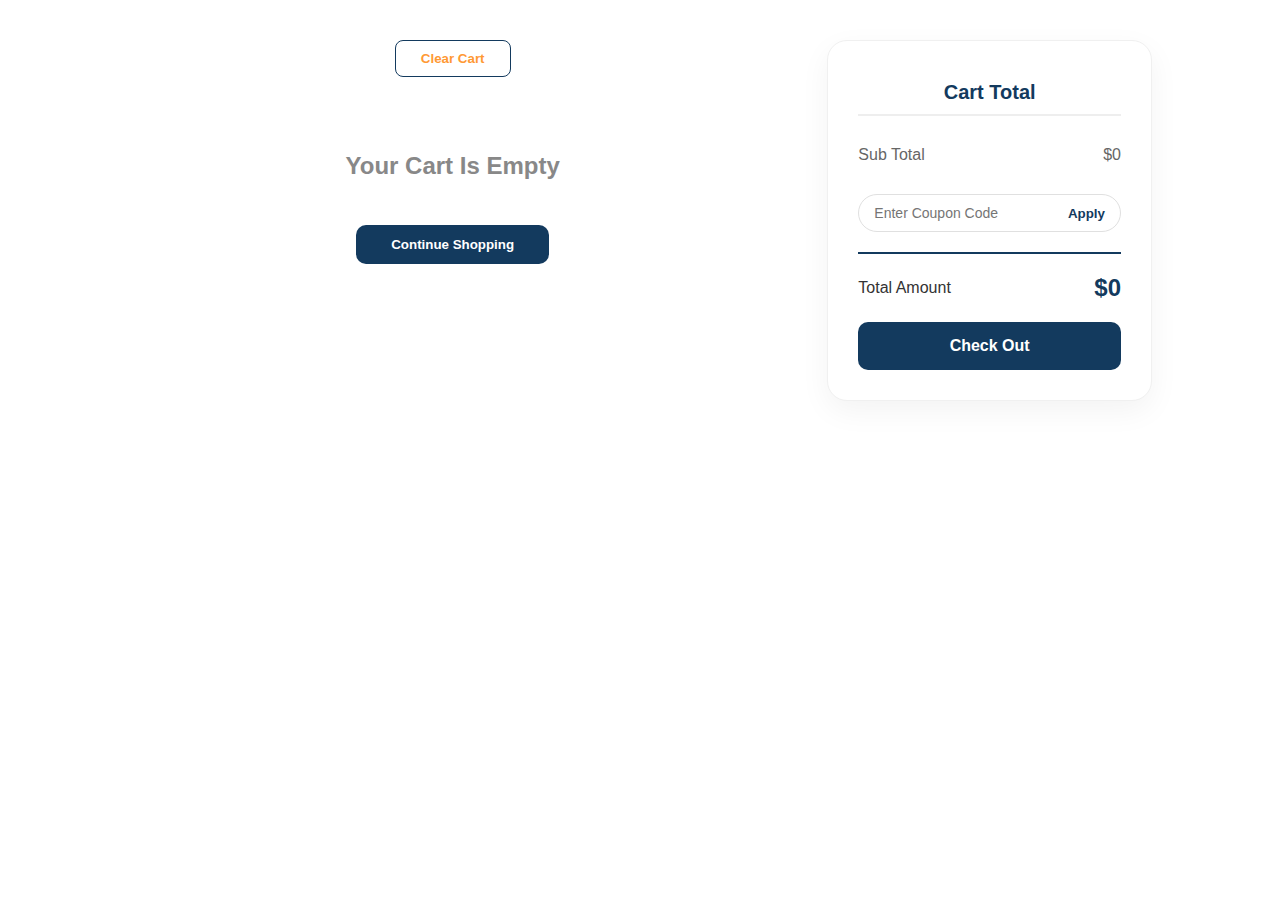
<file: cart.html>
<!DOCTYPE html>
<html lang="en">
<head>
    <meta charset="UTF-8">
    <meta name="viewport" content="width=device-width, initial-scale=1.0">
    <link rel="stylesheet" href="cart.css">
    <title>Cart</title>
</head>
<body>
    <section class="cart">



<div class="left">
    <button class="header_clear_cart" onclick="clearCart()">Clear Cart</button>
    <div class="body" id="cart-items-container"></div> 
    
    <button class="footer_continue_shoping" onclick="window.location.href='products.html'">Continue Shopping</button>
</div>




        <!-- <div class="left">
                <button class="header_clear_cart">Clear Cart</button>
                <div class="body">
                    
                        <img src="images/best_seeling/five_left.jpg" alt="">
                        <div class="item_info">
                            <h3> Teakwood Rattan Armchair </h3>
                            <button class="remove">remove</button>
                        </div>
                        <div class="body_right">
                            <strong class="price">9000$</strong>
                            <div class="quantity-controls">
                                <button>-</button>
                                <input type="number" value="1">
                                <button>+</button>
                            </div>
                        </div>
                    
                </div>
                <button class="footer_continue_shoping">continue shoping</button>
        </div>        -->





        <div class="right">
    <h3 class="cart_total">Cart total</h3>
    <div class="sub_total">
        <span>sub total</span> 
        <span id="subtotal-price">$0</span> 
    </div>
    <div class="coupon_code">
        <input type="text" placeholder="Enter Coupon Code">
        <button>Apply</button>
    </div>
    <div class="total_amount">
        <span>total amount</span>  
        <strong id="total-price">$0</strong>
    </div>
    <button class="check_out">check out</button>
</div>
        <!-- <div class="right">
            <h3 class="cart_total">
                Cart total
            </h3>
            <div class="sub_total">
                <span>sub total</span> 
                <span>$27.000</span> 
            </div>
            <div class="coupon_code">
                <input type="text" placeholder="Enter Coupon Code">
                <button>Apply</button>
            </div>
            <div class="total_amount">
                <span>total amount</span>  
                <strong>$27.000</strong>
            </div>
            <button class="check_out">check out</button>
        </div> -->

    </section>

    <script src="cart.js"></script>
</body>
</html>
</file>
<file: cart.css>
:root {
    --main-color: #133A5E;
    --orange-color: #FF9934;
    --bg-light: #f8f9fa;
    --section-padding: 40px 10%; 
}

* {
    box-sizing: border-box;
    text-transform: capitalize;
    font-family: 'Segoe UI', Tahoma, Geneva, Verdana, sans-serif;
    margin: 0;
    padding: 0;
}

body {
    background-color: #fff;
    color: #333;
}

.cart {
    padding: var(--section-padding);
    display: grid;
    grid-template-columns: 2fr 1fr;
    gap: 50px;
    align-items: start;
}

.cart .left {
    display: flex;
    flex-direction: column;
    gap: 25px;
    height: auto;
}

.header_clear_cart {
    color: var(--orange-color);
    padding: 10px 25px;
    border-radius: 8px;
    border: 1px solid var(--main-color);
    background: transparent;
    width: fit-content;
    margin: 0 auto;
    cursor: pointer;
    font-weight: 600;
    transition: 0.3s;
}

.header_clear_cart:hover {
    background-color: var(--orange-color);
    color: white;
    border-color: var(--orange-color);
}

#cart-items-container {
    display: flex;
    flex-direction: column;
    gap: 20px;
}

.cart-item-box {
    display: flex;
    align-items: center;
    justify-content: space-between;
    padding: 10px 20px;
    background: white;
    border-radius: 15px;
    box-shadow: 0 5px 15px rgba(0,0,0,0.05); 
    border: 1px solid #f0f0f0;
    transition: transform 0.3s ease, box-shadow 0.3s ease;
    height: fit-content;
}

.cart-item-box:hover {
    transform: translateY(-5px);
    box-shadow: 0 10px 25px rgba(0,0,0,0.1);
}

.img-container {
    width: 90px;
    height: 90px;
    min-width: 70px;
    border-radius: 12px;
    overflow: hidden;
}

.img-container img {
    width: 100%;
    height: 100%;
    object-fit: cover;
}

.item_info {
    flex: 1;
    margin-left: 25px;
}

.item_info h3 {
    font-size: 18px;
    margin-bottom: 10px;
    color: var(--main-color);
}

.remove-btn {
    border: none;
    background: transparent;
    color: #888;
    cursor: pointer;
    font-size: 14px;
    display: flex;
    align-items: center;
    gap: 5px;
    transition: 0.2s;
}

.remove-btn:hover {
    color: #ff4d4d;
}

.body_right {
    display: flex;
    flex-direction: column;
    align-items: flex-end;
    gap: 15px;
}

.price {
    font-size: 18px;
    font-weight: bold;
    color: #444;
}

.quantity-controls {
    display: flex;
    align-items: center;
    border: 1px solid #eee;
    border-radius: 8px;
    background: #fafafa;
    overflow: hidden;
}

.quantity-controls button {
    width: 30px;
    height: 30px;
    border: none;
    background: white;
    cursor: pointer;
    font-size: 16px;
    color: var(--main-color);
    transition: 0.2s;
}

.quantity-controls button:hover {
    background-color: var(--main-color);
    color: white;
}

.quantity-controls input {
    width: 40px;
    text-align: center;
    border: none;
    background: transparent;
    font-weight: 600;
    outline: none;
    -moz-appearance: textfield;
}

.quantity-controls input::-webkit-outer-spin-button,
.quantity-controls input::-webkit-inner-spin-button {
    -webkit-appearance: none;
    margin: 0;
}

.footer_continue_shoping {
    background-color: var(--main-color);
    color: white;
    border: none;
    padding: 12px 35px;
    border-radius: 10px;
    width: fit-content;
    margin: 20px auto;
    cursor: pointer;
    font-weight: bold;
}

.cart .right {
    background: #ffffff;
    padding: 30px;
    border-radius: 20px;
    border: 1px solid #f0f0f0;
    box-shadow: 0 10px 30px rgba(0, 0, 0, 0.05);
    display: flex;
    flex-direction: column;
    height: fit-content;
    position: sticky;
    top: 40px;
}

.cart .right .cart_total {
    width: 100%;
    padding: 10px;
    font-size: 20px;
    font-weight: bold;
    color: var(--main-color);
    text-align: center;
    border-bottom: 2px solid #eee;
    margin-bottom: 20px;
}

.cart .right .sub_total {
    display: flex;
    justify-content: space-between;
    padding: 10px 0;
    font-size: 16px;
    color: #666;
}

.cart .right .coupon_code {
    display: flex;
    padding: 10px 15px;
    border-radius: 30px;
    border: 1px solid #e0e0e0;
    margin: 20px 0;
}

.cart .right .coupon_code input {
    border: none;
    outline: none;
    flex: 1;
    font-size: 14px;
}

.cart .right .coupon_code button {
    border: none;
    background: transparent;
    color: var(--main-color);
    font-weight: bold;
    cursor: pointer;
}

.cart .right .total_amount {
    border-top: 2px solid var(--main-color);
    padding: 20px 0;
    display: flex;
    justify-content: space-between;
    align-items: center;
}

.cart .right .total_amount strong {
    font-size: 24px;
    color: var(--main-color);
}

.cart .right .check_out {
    width: 100%;
    padding: 15px;
    background-color: var(--main-color);
    color: white;
    border: none;
    border-radius: 10px;
    font-size: 16px;
    font-weight: bold;
    cursor: pointer;
    transition: 0.3s;
}

.cart .right .check_out:hover {
    background-color: #0d2a45;
}

@media (max-width: 992px) {
    .cart { grid-template-columns: 1fr; }
}

@media (max-width: 600px) {
    .cart-item-box { flex-direction: column; text-align: center; }
    .item_info { margin-left: 0; }
    .body_right { align-items: center; }
}





/* :root
{
    --main-color:#133A5E ;
    --secondary-color:#EEEEEE59;
    --section-padding:15px 45px ; 
}
*{
    -webkit-box-sizing: border-box;
    -moz-box-sizing: border-box;
    box-sizing: border-box;
    text-transform: capitalize;
    font-family: Arial, Helvetica, sans-serif;
}
body
{
    padding: 0;
    margin: 0;
}
.cart 
{
    padding: var(--section-padding);
    display: grid;
    grid-template-columns: 2fr  1fr;
    gap: 40px;
}
.cart .left
{
    display: flex;
    flex-direction: column;
    justify-content: space-around;
    align-self: center;
    gap: 20px;
    height: 100%;
}

.cart .left .header_clear_cart
{
    color: #FF9934;
    padding: 10px 30px;
    border-radius: 10px;
    border: 1px solid var(--main-color);
    -webkit-border-radius: 10px;
    -moz-border-radius: 10px;
    -ms-border-radius: 10px;
    -o-border-radius: 10px;
    background-color: transparent;
    width: 150px;
    margin: 20px auto;
}

.cart .left .body {
    display: flex;
    flex-direction: row;
    justify-content: space-around;
    align-items: center;
    gap: 15px;
}


.cart .left .body img {
    width: 150px;      
    height: 150px;
    object-fit: cover;  
    border-radius: 10px;
}
.cart .left .body .item_info
{
    display: flex;
    flex-direction: column;
    justify-content: center;
    align-items: center;
    gap: 5px;
}


.cart .left .body .body_right 
{
    display: flex;
    flex-direction: column;
    justify-content: center;
    align-items: center;
    gap: 20px;
}

.cart .left .body .body_right .price
{
    opacity: 0.6;
}

.cart .left .body .body_right .quantity-controls {
    display: flex;
    flex-direction: row;
    justify-content: center;
    align-items: center;
}

.cart .left .body .body_right .quantity-controls input {
    width: 50%;
    text-align:center;
}

.cart .left .footer_continue_shoping
{
    color: white;
    background-color: var(--main-color);
    border: none;
    padding: 10px 30px;
    border-radius: 10px;
    -webkit-border-radius: 10px;
    -moz-border-radius: 10px;
    -ms-border-radius: 10px;
    -o-border-radius: 10px;
    width: 180px;
    margin: 20px auto;
}   





.cart .right
{
    height: 100%;
    margin-top: 50px;
    padding: 20px 50px;
    grid-column:  2 / 3 ;
    display: flex;
    flex-direction: column;
    justify-content: space-around;
    align-items: center;
    gap: 20px;
    border: 1px var(--main-color) solid;
    flex-shrink: 0;   
}


.cart .right .cart_total
{
    width: 100%;
    padding: 5px;
    font-size: medium;
    background-color: #f4f4f4;
    color: var(--main-color);
    text-align: left;
}

.cart .right .sub_total 
{
    display: flex;
    flex-direction: row;
    justify-content: space-between;
    align-items: center;
    padding: 20px;
    width: 100%;
    border-bottom: 1px solid var(--main-color);

}
.cart .right .coupon_code
{
    display: flex;
    flex-direction: row;
    align-items: center;
    padding: 10px;
    border-radius: 30px;
    width: 100%;
    border: 1px solid #abab;
    -webkit-border-radius: 30px;
    -moz-border-radius: 30px;
    -ms-border-radius: 30px;
    -o-border-radius: 30px;
}

.cart .right .coupon_code input
{
    border: none;
    outline: none;
    flex: 1;
    font-size: 12px;
}

.cart .right .coupon_code button
{
    border: none;
    background-color: transparent;
    color: var(--main-color);
}


.cart .right .total_amount
{
        border-top: 1px solid var(--main-color);
        padding: 20px;
        display: flex;
        flex-direction: row;
        justify-content: space-between;
        width: 100%;
}

.cart .right .total_amount span
{
    font-size: small;
}

.cart .right .check_out
{
    padding: 10px 30px;
    background-color: var(--main-color);
    border: none;
    outline: none;
    color: white;
    border-radius:10px  ;
    -webkit-border-radius:10px  ;
    -moz-border-radius:10px  ;
    -ms-border-radius:10px  ;
    -o-border-radius:10px  ;
    font-weight: bold;
    cursor: pointer;
}

 */
</file>
